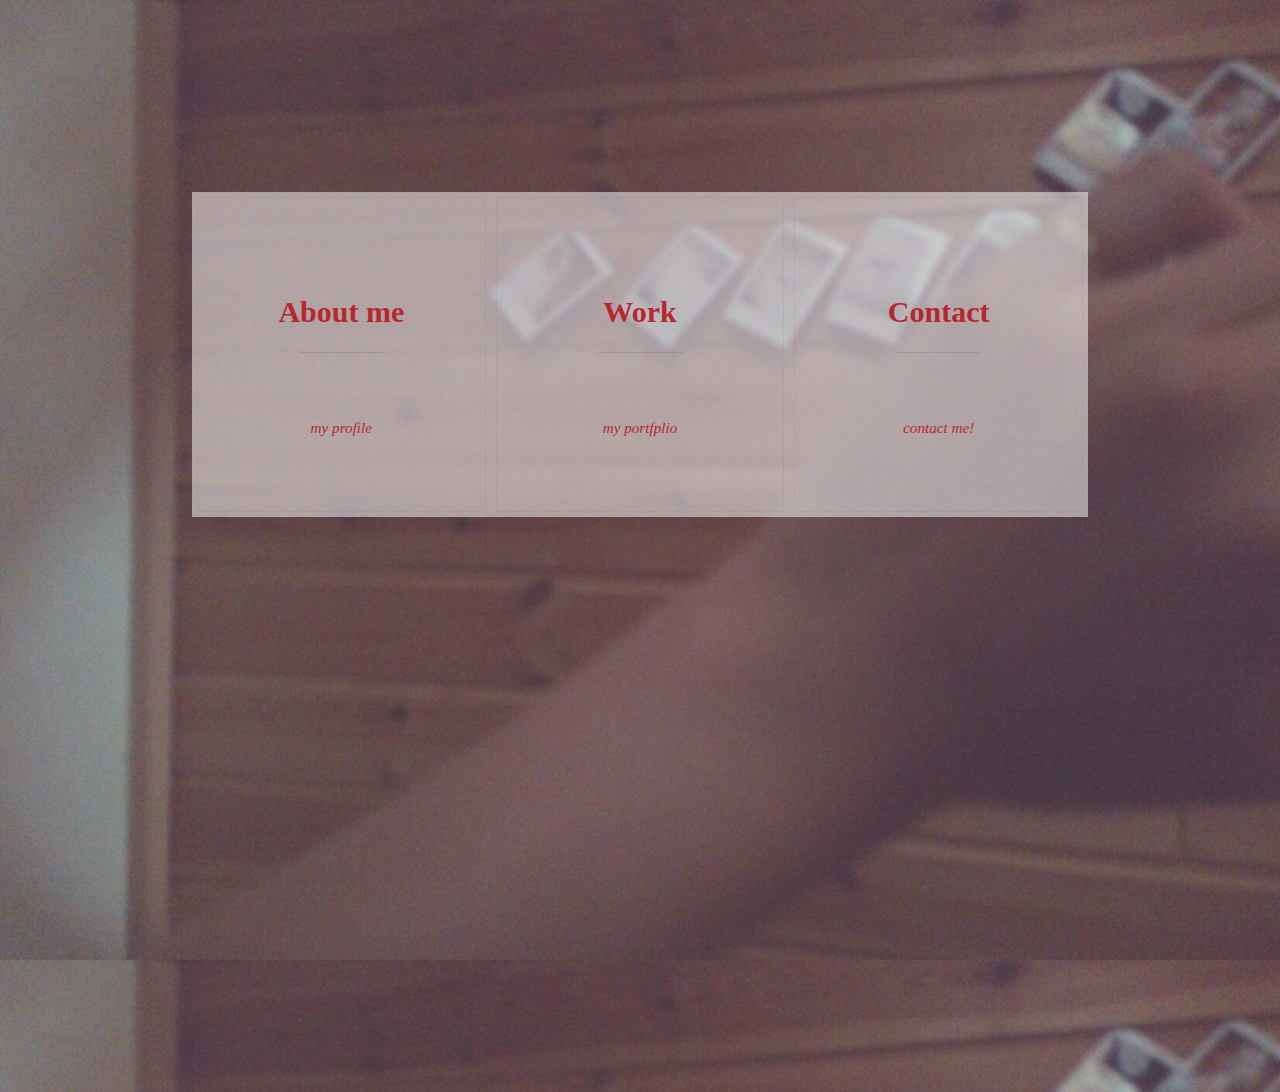
<file: index.html>
<!DOCTYPE html>
<html lang="en" class="no-js">
	<head>
		<meta charset="UTF-8" />
		<meta http-equiv="X-UA-Compatible" content="IE=edge">
		<meta name="viewport" content="width=device-width, initial-scale=1">
		<title>mypage</title>
		<meta name="description" content="A responsive, magazine-like website layout with a grid item animation effect when opening the content" />
		<meta name="keywords" content="grid, layout, effect, animated, responsive, magazine, template, web design" />
		<meta name="author" content="Codrops" />
		<link rel="stylesheet" type="text/css" href="css/normalize.css" />
		<link rel="stylesheet" type="text/css" href="fonts/css/font-awesome.min.css" />
		<link rel="stylesheet" type="text/css" href="css/index.css" />
		<script src="js/modernizr.custom.js"></script>
	</head>
	<body>
		<div class="container">
			<div id="theSidebar">
			</div>
			<div id="theGrid" class="main">
				<section class="grid">
					<a class="grid__item" href="#">
						<h2 class="title title--preview">About me</h2>
						<div class="loader"></div>
						<span class="category">my profile</span>
						<div class="meta meta--preview">
						</div>
					</a>
					<a class="grid__item" href="#">
						<h2 class="title title--preview">Work</h2>
						<div class="loader"></div>
						<span class="category">my portfplio</span>
						<div class="meta meta--preview">
						</div>
					</a>
					<a class="grid__item" href="#">
						<h2 class="title title--preview">Contact</h2>
						<div class="loader"></div>
						<span class="category">contact me!</span>
						<div class="meta meta--preview">
						</div>
					</a>
				</section>

				<section class="content">
					<div class="scroll-wrap">
						<article class="content__item">
							<h2 class="title title--full">About me</h2>
							<div class="meta meta--full">
							</div><!-- meta full -->
							<p>どうも越野です．<br>
							そうです，木下の娘の娘です．<br>
							3才の頃のからお絵かきが大好き．<br>
							常に絵だったり，夢だったり，何かを描いてます．<br></p>
							
							<h3 class="item_top">Name</h3>
							<p>Akane Koshino</p>
							<h3 class="item_top">Birth</h3>
							<p>24  May  '95 </p>
							<h3 class="item_top">Home & School</h3>
							<p>北海道釧路市</p>
							<p>釧路工業高等専門学校 情報工学科5年</p>
							<h3 class="item_top">Like</h3>
							<p>写真撮影，人間について考えること，食</p>
							<h3 class="item_top">Interested</h3>
							<p>プログラミング，Webデザイン，デジタルサイネージ，プロジェクションマッピング，組み込み系，Unity</p>


							<p>- biography -</p>
							<table>
							<tr>
							<td>2011</td>
							<td>釧路高専に入学．</td>
							</tr>
							<tr>
							<td>2012</td>
							<td>情報工学科に配属される．
							<br>schemeで躓く．</td>
							</tr>
							<td>2013</td>
							<td>C言語学習でプログラミングが大嫌いに．</td>
							</tr>
							<tr>
							<td>2014</td>
							<td>Java学習でオブジェクト思考に触れる．
							<br>インターンシップでプログラミングが好きに…
							<br>冬道で事故る\(^o^)/</td>
							</tr>
							<tr>
							<td>2015</td>
							<td>成績が揮って良い訳ではなかったので4年次やり直し．</td>
							</tr>
							<tr>
							<td>2016</td>
							<td>無事5年次に進級．
							<br>・
							<br>・
							<br>・
							<br>-NOW-</td>
							</tr>
							</table>

						</article>

						<article class="content__item">
							<h2 class="title title--full">Work</h2>
							<div class="meta meta--full">
							</div>
							<div class="works-link">
								<a href="https://keykei.github.io/work/applet">Java Applet</a><br>
								<a href="https://keykei.github.io/work/povray">Pov-Ray</a><br>
								<a href="https://keykei.github.io/work/uni-kine">Unity*Kinect</a><br>
								<a href="https://keykei.github.io/work/countdown">NewYear's CountDown</a><br>
								<a href="https://keykei.github.io/work/project">Graduation Project</a><br>
							</div><!-- works-link -->
						</article>
						<article class="content__item">
							<h2 class="title title--full">Contact</h2>
							<div class="meta meta--full">
							</div>
							<div class="contact-link">
								<p></p>
								<a></a>
								<p>Instagram</p>
								<a href="https://www.instagram.com/k_acca" target=_"blank">@K_acca</a>
								<a href="https://www.instagram.com/kosh_1995" target=_"blank">@kosh_1995</a>
								<p>Facebook</p>
								<a href="https://www.facebook.com/akane.koshino.05" target="_blank">akane.koshino.05</a>
								<p>Mail</p>
								<a href="mailto:accane0524@gmail.com">gmail.com</a>
							</div><!-- contacut-link -->

						</article>
					</div><!-- scroll_wrap -->
					<button class="close-button"><i class="fa fa-close"></i><span>Close</span></button>
				</section><!-- content -->
			</div>
		</div><!-- /container -->
		<script src="js/classie.js"></script>
		<script src="js/main.js"></script>
	</body>
</html>
</file>
<file: css/index.css>
@import url(http://fonts.googleapis.com/css?family=Playfair+Display+SC:400italic,700,900|Raleway:500|Martel+Sans:400,700);
@font-face {
  font-weight: normal;
  font-style: normal;
  font-family: 'codropsicons';
  src: url("../fonts/codropsicons/codropsicons.eot");
  src: url("../fonts/codropsicons/codropsicons.eot?#iefix") format("embedded-opentype"), url("../fonts/codropsicons/codropsicons.woff") format("woff"), url("../fonts/codropsicons/codropsicons.ttf") format("truetype"), url("../fonts/codropsicons/codropsicons.svg#codropsicons") format("svg");
}


body {
  	background: #fff;
  	color: #b7282e;
  	font-weight: 400;
  	font-size: 16px;
  	font-family: "Martel Sans", Arial, sans-serif;
  	-webkit-font-smoothing: antialiased;
  	-moz-osx-font-smoothing: grayscale;
  	overflow: hidden;
  	overflow-y: scroll;
  	/* force scroll to appear */
}

/* helper class when showing content */
.noscroll {
	overflow: hidden;
}

a {
  	outline: none;
  	color: #b7282e;
  	text-decoration: none;
}

a:hover,
a:focus {
  	color: #d9333f;
  	outline: none;
}


/* Grid item */
.grid__item {
	padding: 45px 55px 30px;
  	position: relative;
  	color: inherit;
  	background: rgba(255, 255, 255, 0.5);
  	min-height: 250px;
  	cursor: pointer;
  	text-align: center;
  	display: -webkit-box;
  	display: -webkit-flex;
  	display: -ms-flexbox;
  	display: flex;
  	-webkit-box-direction: normal;
  	-webkit-box-orient: vertical;
  	-webkit-flex-direction: column;
  	-ms-flex-direction: column;
  	flex-direction: column;
  	-webkit-justify-content: center;
  	justify-content: center;
}

/* Grid item "border" */
.grid__item::before {
  	position: absolute;
  	content: '';
  	top: 0px;
  	right: 55px;
  	bottom: 0px;
  	left: 55px;
  	border-bottom: 1px solid rgba(74, 74, 74, 0.075);
}

.grid__item * {
  	z-index: 10;
}

/* grid item element and full content element styles */
.title {
  	margin: 0;
  	font-size: 1.875em;
  	font-family: "Playfair Display", serif;
  	text-align: center;
}

.title--preview {
  	-webkit-flex: 1;
  	flex: 1;
  	display: -webkit-flex;
  	display: flex;
  	-webkit-align-items: center;
  	align-items: center;
  	-webkit-justify-content: center;
  	justify-content: center;
  	width: 100%;
}	

.loader {
  	height: 1px;
 	width: 40%;
	bottom: 50px;
  	margin: 1em auto;
  	position: relative;
  	background: rgba(0, 0, 0, 0.1);
}

.loader::before {
  	content: '';
  	position: absolute;
  	width: 100%;
  	height: 3px;
  	background: #d9333f;
  	left: 0;
  	top: -1px;
  	-webkit-transform: scale3d(0, 1, 1);
  	transform: scale3d(0, 1, 1);
  	-webkit-transform-origin: 0% 50%;
  	transform-origin: 0% 50%;
}

.grid__item--loading .loader::before {
  	-webkit-transition: -webkit-transform 1s;
  	transition: transform 1s;
  	-webkit-transition-timing-function: cubic-bezier(0.165, 0.84, 0.44, 1);
  	transition-timing-function: cubic-bezier(0.165, 0.84, 0.44, 1);
  	-webkit-transform: scale3d(1, 1, 1);
  	transform: scale3d(1, 1, 1);
}

.category {
  	margin-bottom: 50px;
  	position: relative;
  	font-size: 0.95em;
  	font-style: italic;
  	font-family: "Playfair Display", serif;
  	text-align: center;
  	display: block;
}

.title--preview,
.loader,
.category {
  	-webkit-transition: -webkit-transform 0.2s, opacity 0.2s;
  	transition: transform 0.2s, opacity 0.2s;
  	-webkit-transition-timing-function: cubic-bezier(0.7, 0, 0.3, 1);
  	transition-timing-function: cubic-bezier(0.7, 0, 0.3, 1);
}

/* closing (delays) */
.title--preview {
  	-webkit-transition-delay: 0.15s;
  	transition-delay: 0.15s;
}

.loader {
  	-webkit-transition-delay: 0.1s;
  	transition-delay: 0.1s;
}

.grid__item .category {
  	-webkit-transition-delay: 0s;
  	transition-delay: 0s;
}

/* opening */
.grid__item--animate .title--preview {
  	-webkit-transition-delay: 0s;
  	transition-delay: 0s;
  	opacity: 0;
  	-webkit-transform: translate3d(0, -20px, 0);
  	transform: translate3d(0, -20px, 0);
}

.grid__item--animate .loader {
  	-webkit-transition-delay: 0.1s;
  	transition-delay: 0.1s;
  	opacity: 0;
  	-webkit-transform: translate3d(0, -30px, 0);
  	transform: translate3d(0, -30px, 0);
}

.grid__item--animate .category {
  	-webkit-transition-delay: 0.15s;
  	transition-delay: 0.15s;
  	opacity: 0;
  	-webkit-transform: translate3d(0, -40px, 0);
  	transform: translate3d(0, -40px, 0);
}

.meta {
  	font-size: 0.765em;
  	text-align: left;
}

.meta .fa {
  	margin-right: 0px;
}

.meta:before, .meta:after {
  	display: table;
  	content: '';
}

.meta:after {
  	clear: both;
}

.meta__avatar {
  	display: block;
  	border-radius: 50%;
  	margin: 2em auto;
}

.meta--preview .meta__avatar {
  	-webkit-filter: grayscale(50%);
  	filter: grayscale(50%);
}

.grid__item:hover .meta--preview .meta__avatar,
.grid__item:focus .meta--preview .meta__avatar {
  	-webkit-filter: none;
  	filter: none;
}

.meta__date,
.meta__reading-time {
  	display: block;
  	float: left;
  	color: #aaa;
}

.meta__reading-time {
	text-align: right;
  	float: right;
}

.meta--preview .meta__avatar,
.meta--preview .meta__date,
.meta--preview .meta__reading-time {
  	-webkit-transition: -webkit-transform 0.3s, opacity 0.3s;
  	transition: transform 0.3s, opacity 0.3s;
  	-webkit-transition-timing-function: cubic-bezier(0.2, 1, 0.3, 1);
  	transition-timing-function: cubic-bezier(0.2, 1, 0.3, 1);
}

.grid__item--loading .meta__avatar {
  	-webkit-transition-delay: 0.1s;
  	transition-delay: 0.1s;
}

.grid__item--loading .meta__date {
  	-webkit-transition-delay: 0.17s;
  	transition-delay: 0.17s;
}

.grid__item--loading .meta__reading-time {
  	-webkit-transition-delay: 0.24s;
  	transition-delay: 0.24s;
}

.grid__item--loading .meta__avatar,
.grid__item--loading .meta__date,
.grid__item--loading .meta__reading-time {
  	-webkit-transform: scale3d(0.5, 0.5, 1);
  	transform: scale3d(0.5, 0.5, 1);
  	opacity: 0;
}

/* Grid footer */
.page-meta {
  	width: 100%;
 	background: #fff;
  	width: 100%;
  	padding: 15px 15px 10px;
  	text-align: center;
  	font-size: 0.75em;
  	font-weight: bold;
  	cursor: default;
}

/* Placeholder element (dummy that gets animated when we click on an item) */
.placeholder {
  	pointer-events: none;
  	position: absolute;
  	width: calc(100% + 5px);
  	height: calc(100vh + 5px);
  	z-index: 100;
  	top: 0;
  	left: 0;
  	background: #fff;
  	-webkit-transform-origin: 0 0;
  	transform-origin: 0 0;
}

.placeholder.placeholder--trans-in {
  	-webkit-transition: -webkit-transform 0.5s;
  	transition: transform 0.5s;
  	-webkit-transition-timing-function: cubic-bezier(0.165, 0.84, 0.44, 1);
  	transition-timing-function: cubic-bezier(0.165, 0.84, 0.44, 1);
}

.placeholder.placeholder--trans-out {
  	-webkit-transition: -webkit-transform 0.5s;
  	transition: transform 0.5s;
}	

/* main content */
.content {
  	position: absolute;
  	top: 0;
  	left: 0;
  	width: 100%;
  	pointer-events: none;
  	height: 0;
  	/* Avoid second scroll bar in Chrome! */
  	visibility: hidden;
  	z-index: 400;
  	overflow: hidden;
}

.content.content--show {
  	height: 100vh;
  	pointer-events: auto;
  	visibility: visible;
}

/* scroll helper wrap */
.scroll-wrap {
  	position: absolute;
  	width: 100%;
  	height: 100%;
  	left: 0;
  	top: 0;
  	z-index: 1;
  	overflow-y: scroll;
  	-webkit-overflow-scrolling: touch;
}

/* single content item */
.content__item {
	background-image: url("../img/book_1.jpg");
	background-size: cover;
  	position: absolute;
  	top: 0;
	width: 100%;
  	overflow: hidden;
  	height: 0;
  	opacity: 0;
  	padding: 60px 60px 80px 60px;
  	pointer-events: none;
  	font-size: 0.85em;
}

.content__item p {
 	max-width: 1200px;
  	margin: 1em auto;
  	text-align: justify;
}

.content__item p:first-of-type {
  	font-size: 1.35em;
}

.content__item.content__item--show {
	 height: auto;
	 min-height: 100vh;
	 opacity: 1;
	 pointer-events: auto;
	 -webkit-transition: opacity 0.6s;
	 transition: opacity 0.6s;
}

/* content elements */
.title--full {
	width: 100%;
	text-align: center;
	font-size: 3.25em;
}

.meta--full {
	font-size: 1em;
	margin: 0 auto 2em;
	max-width: 1200px;
}

.meta--full .meta__author {
	display: block;
	text-align: center;
  	font-weight: bold;
  	margin-bottom: 20px;
}

.meta--full .meta__author::before {
  	content: 'by ';
  	font-weight: normal;
}

.meta--full .meta__category {
  	font-style: italic;
  	float: left;
  	margin: 0 5px;
  	font-family: "Playfair Display", serif;
}

.meta--full .meta__category::before {
  	content: "in ";
}

.meta--full .meta__avatar {
  	margin: 1em auto;
}

.category--full,
.title--full,
.meta--full .meta__avatar,
.meta--full .meta__author,
.meta--full .meta__date,
.meta--full .meta__reading-time {
  	opacity: 0;
}

.content__item p {
  	opacity: 0;
}

.category--full,
.title--full {
  	-webkit-transform: translate3d(0, 40px, 0);
  	transform: translate3d(0, 40px, 0);
}

.meta--full .meta__avatar,
.meta--full .meta__author,
.meta--full .meta__date,
.meta--full .meta__reading-time {
  	-webkit-transform: scale3d(0.5, 0.5, 1);
  	transform: scale3d(0.5, 0.5, 1);
}

.content__item--show .category--full,
.content__item--show .title--full,
.content__item--show .meta--full .meta__avatar,
.content__item--show .meta--full .meta__author,
.content__item--show .meta--full .meta__date,
.content__item--show .meta--full .meta__reading-time {
  	opacity: 1;
  	-webkit-transform: translate3d(0, 0, 0);
  	transform: translate3d(0, 0, 0);
  	-webkit-transition: -webkit-transform 0.3s, opacity 0.3s;
  	transition: transform 0.3s, opacity 0.3s;
  	-webkit-transition-timing-function: cubic-bezier(0.2, 1, 0.3, 1);
  	transition-timing-function: cubic-bezier(0.2, 1, 0.3, 1);
}

.content__item--show .category--full,
.content__item--show .title--full {
  	-webkit-transition-timing-function: ease-out;
  	transition-timing-function: ease-out;
}

.content__item--show .title--full {
  	-webkit-transition-delay: 0.05s;
  	transition-delay: 0.05s;
}

.content__item--show .meta--full .meta__avatar {
  	-webkit-transition-delay: 0.2s;
  	transition-delay: 0.2s;
}

.content__item--show .meta--full .meta__date {
  	-webkit-transition-delay: 0.27s;
  	transition-delay: 0.27s;
}

.content__item--show .meta--full .meta__reading-time {
  	-webkit-transition-delay: 0.34s;
  	transition-delay: 0.34s;
}

.content__item--show.content__item p {
  	opacity: 1;
  	-webkit-transition: opacity 0.5s 0.25s;
  	transition: opacity 0.5s 0.25s;
}

/* close button (for content and sidebar) */
.close-button {
  	position: absolute;
  	border: none;
  	background: none;
  	margin: 0;
  	z-index: 100;
  	top: 0;
  	right: 20px;
  	font-size: 25px;
  	color: #ddd;
  	cursor: pointer;
  	pointer-events: none;
  	padding: 20px 30px;
  	opacity: 0;
  	-webkit-touch-callout: none;
  	-webkit-user-select: none;
  	-khtml-user-select: none;
  	-moz-user-select: none;
  	-ms-user-select: none;
  	user-select: none;
  	-webkit-transition: opacity 0.3s;
  	transition: opacity 0.3s;
}

.close-button span {
  	display: none;
}

.close-button:hover {
  	color: #7b7b7b;
}

/* show class for content close button */
.close-button--show {
  	opacity: 1;
	pointer-events: auto;
}

/* Viewport sizes based on column number and sidebar */
/* 1 column */
/* 2 columns */
/* 3 columns */
/* 4 columns */
/* 5 columns */
/* 6 columns */
@media screen and (min-width: 600px) {
  
	html, body,
	.container, .main {
		height: 100vh;
	}

	.main {
		height: 100%;
		margin-right: 15%;
		margin-left: 15%;
		margin-top: 15%;
		margin-bottom: 5%;
	}

	.content__item {
		font-size: 1em;
	}

	.grid__item {
    		padding: 45px 45px 30px;
	}
}

@media screen and (min-width: 900px) {
	.grid {
		display: -webkit-box;
    		display: -webkit-flex;
    		display: -ms-flexbox;
    		display: flex;
    		-webkit-flex-wrap: nowrap;
    		-ms-flex-wrap: nowrap;
    		flex-wrap: nowrap;
		-webkit-justify-content: cener;
		justify-content: cener;
 	}

 	/* 2 columns */
	.grid__item {
	    	width: 50%;
    		border: none;
	}

	.grid__item::before {
   		position: absolute;	
		top: 5px;
    		right: 5px;
    		bottom: 5px;
    		left: 5px;
    		border: 1px solid rgba(74, 74, 74, 0.075);
    		-webkit-transition: opacity 0.3s;
    		transition: opacity 0.3s;
 	}

	.grid__item:hover::before,
	.grid__item:focus::before {
    		border: 3px solid #d9333f;	/*枠ライン色*/
  	}

	.grid__item--loading.grid__item::before {
    		opacity: 0;
  	}
}

@media screen and (min-width: 1200px) {
	/* 3 columns */
  	.grid__item {
    		width: 33.333%;
  	}
}

@media screen and (min-width: 1500px) {
  	/* 4 columns */
  	.grid__item {
    		width: 33.333%;
  	}
}

@media screen and (min-width: 1800px) {
  	/* 5 columns */
  	.grid__item {
    		width: 33.333%;
  	}
}

@media screen and (min-width: 2100px) {
  	/* 6 columns */
  	.grid__item {
    		width: 33.333%;
  	}
}

/* small screen changes for sidebar (it becomes an off-canvas menu) */
@media screen and (max-width: 599px) {
  .sidebar {
    -webkit-transform: translate3d(-100%, 0, 0);
    transform: translate3d(-100%, 0, 0);
    -webkit-transition: -webkit-transform 0.3s;
    transition: -webkit-transform 0.3s;
  }

  .sidebar.sidebar--open {
    -webkit-transform: translate3d(0, 0, 0);
    transform: translate3d(0, 0, 0);
  }

  .sidebar.sidebar--open ~ .main {
    pointer-events: none;
  }

  .top-bar {
    padding: 22px 15px 10px 60px;
  }

  .menu-toggle {
    display: inline-block;
  }

  .sidebar .close-button {
    opacity: 1;
    pointer-events: auto;
  }

  .title--full {
    font-size: 2em;
  }

  .content__item {
    padding: 80px 20px 40px;
  }

  .content .close-button {
    padding: 10px 20px;
  }

  .content .close-button::before {
    content: '';
    position: absolute;
    top: 0;
    right: 0;
    background: #fff;
    border-bottom: 1px solid #f5f5f5;
    width: 100vw;
    height: 50px;
    pointer-events: none;
    z-index: -1;
  }
}

/* Redefine some styles for this layout */
body {
  	background: #fff;
	background-image: url("../img/top.jpg");	
	background-size: cover;
}

.content {
	position: absolute;
  	left: auto;
  	right: 0;
}

.content__item p {
  	font-size: 1.15em;
	text-align: center;
	line-height: 30px;
}	

.content__item p:first-of-type {
  	margin-top: 3em;
  	font-size: 1.15em;
  	/*font-weight: bold;*/
}

.content__item table {
	width: 100%;
	text-align: center;
	margin-left: 35%;
	border-collapse: separate;
	border-spacing: 50px 50px;
}

.content__item td {
	text-align: left;
}

.fa-heart {
  	color: #c84252;
}

.item_top {
	width: 100px;
	margin: 0;
  	font-size: 1.0em;
 	font-family: "Playfair Display", serif;
  	text-align: left;
	margin-left: 35%;
	padding-bottom: .5em;
	border-bottom: 1px solid #ccc;
}

.item_top:first-letter {
	margin-right: .1em;
	font-size: 1.5em;
}

.works-link {
	background: rgba(255, 255, 255, 0.1);
        font-size: 2.0em;
	font-weight: bold;
        font-family: "Playfair Display", serif;
	text-align: center;
	line-height: 300%;
	margin-top: 7%;
	margin-left: 35%;
	margin-right: 35%;
	padding: 20px;
}

.contact-link {
	text-align: center;
	margin-top: 7%;
}

.contact-link p{
	font-size: 1.5em;
	font-weight: bold;
        font-family: "Playfair Display", serif;
}


/*# sourceMappingURL=style1.css.map */
</file>
